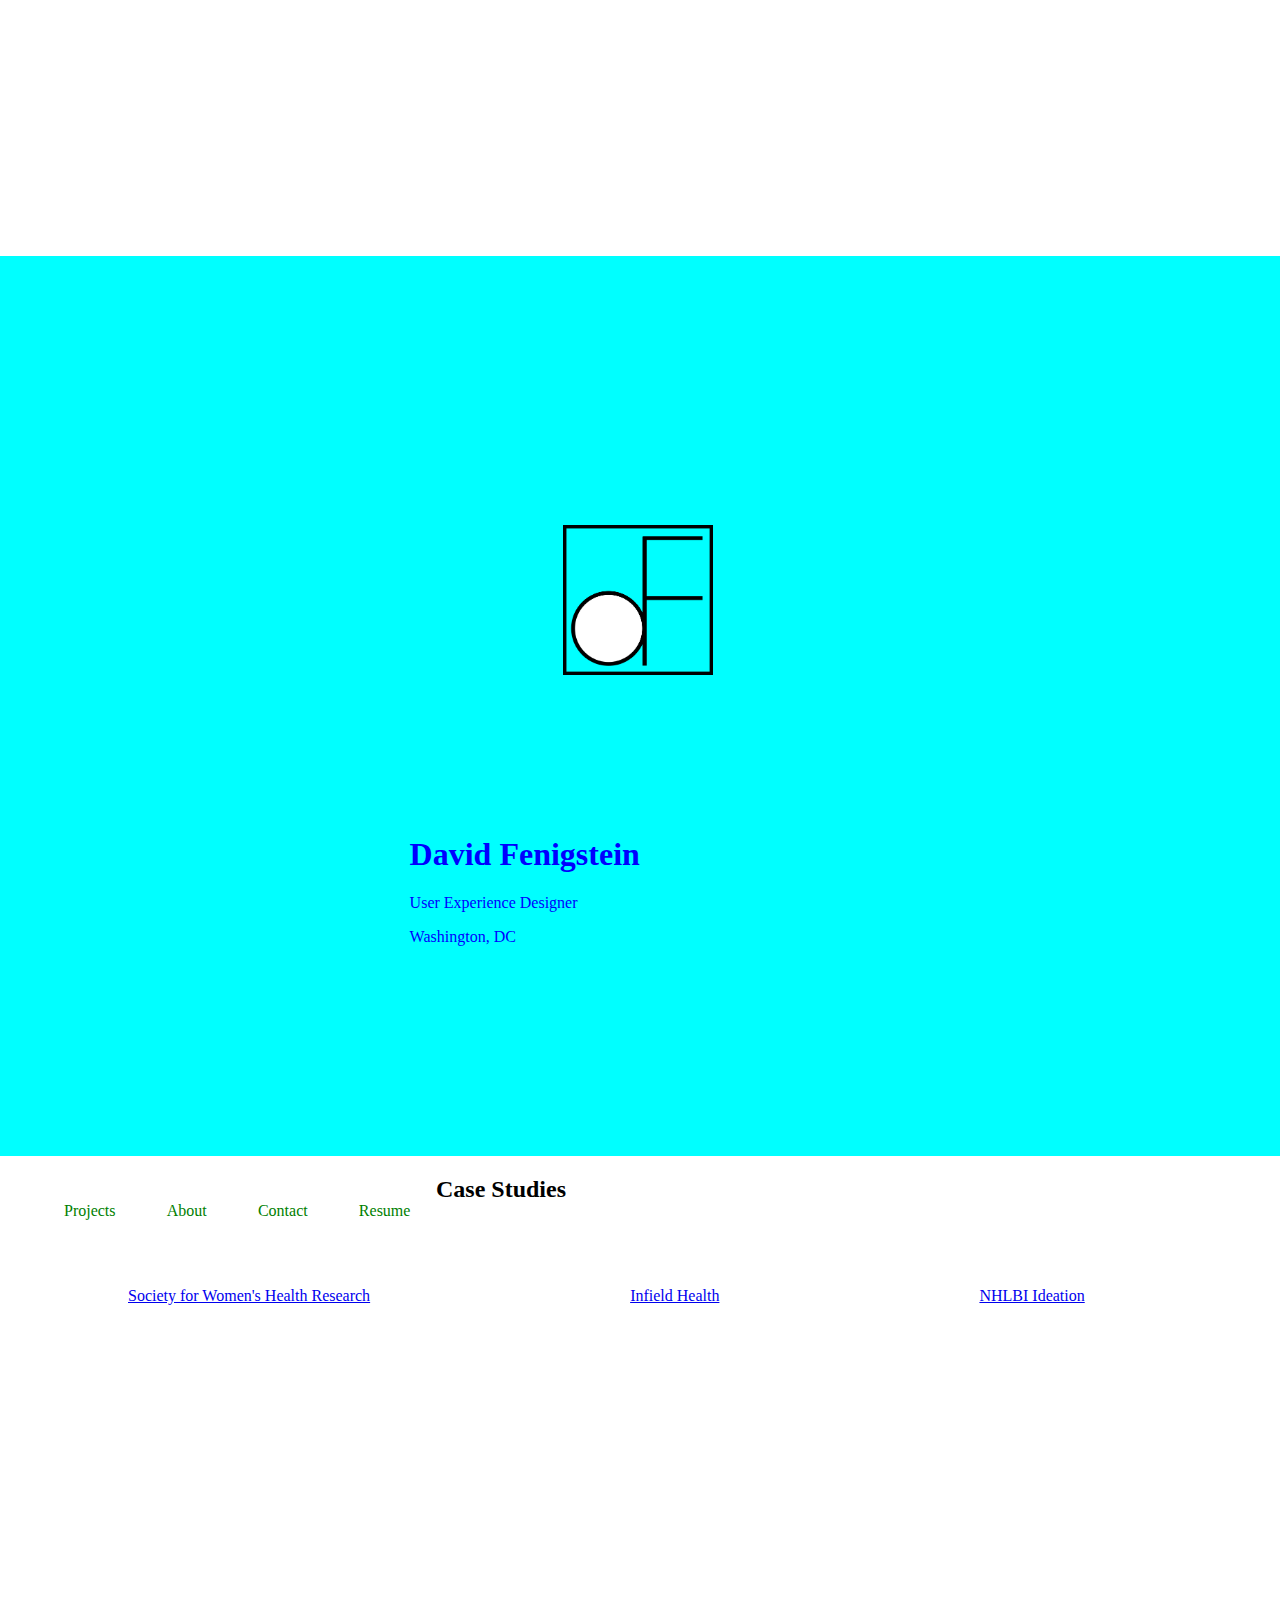
<file: index.html>
<!doctype html>
<html>
<head>
	<meta charset="UTF-8">
	<meta name="viewport" content="initial-scale=1, maximum-scale=1">
	<title>Just Trust UX</title>
		<link rel="stylesheet" href="https://stackpath.bootstrapcdn.com/bootstrap/4.1.3/css/bootstrap.min.css" integrity="sha384-MCw98/SFnGE8fJT3GXwEOngsV7Zt27NXFoaoApmYm81iuXoPkFOJwJ8ERdknLPMO" crossorigin="anonymous">
	<link rel="stylesheet" href="style.css">
</head>

<body>
	<div class="row container-fluid">
		<div class="col-md-6 col-lg-7 screenheight container" id="left-section">
			<div id="about">
				<img src="df-logo.png" class="center" id="logo">
				<div id="whoami">
					<h1 class="display-4">David Fenigstein</h1>
					<p class="lead">User Experience Designer</p>
					<p class="my-4">Washington, DC</p>
				</div>
			</div>
		</div>
		<div class="col-md-6 col-lg-5 screenheight" id="right-section">
			<div class="row nav-menu">		
  				<li><a href="index.html">Projects</a></li>
  				<li><a href="#news">About</a></li>
  				<li><a href="contact.html">Contact</a></li>
  				<li><a href="fenigstein_resume_new.pdf" target="_blank">Resume</a></li>
			</div>
			<div class ="row">
				<h2 class="display-4" id="case-title">Case Studies</h2>
			</div>
			<div class="list-group h3">
				<a href="swhr.pdf" class="list-group-item borderless" target="_blank">Society for Women's Health Research</a>
				<a href="infieldhealth.pdf" class="list-group-item borderless" target="_blank">Infield Health</a>
				<a href="ideation.pdf" class="list-group-item borderless" target="_blank">NHLBI Ideation</a>
			</div>
		</div>
	</div>
</body>
</html>
</file>
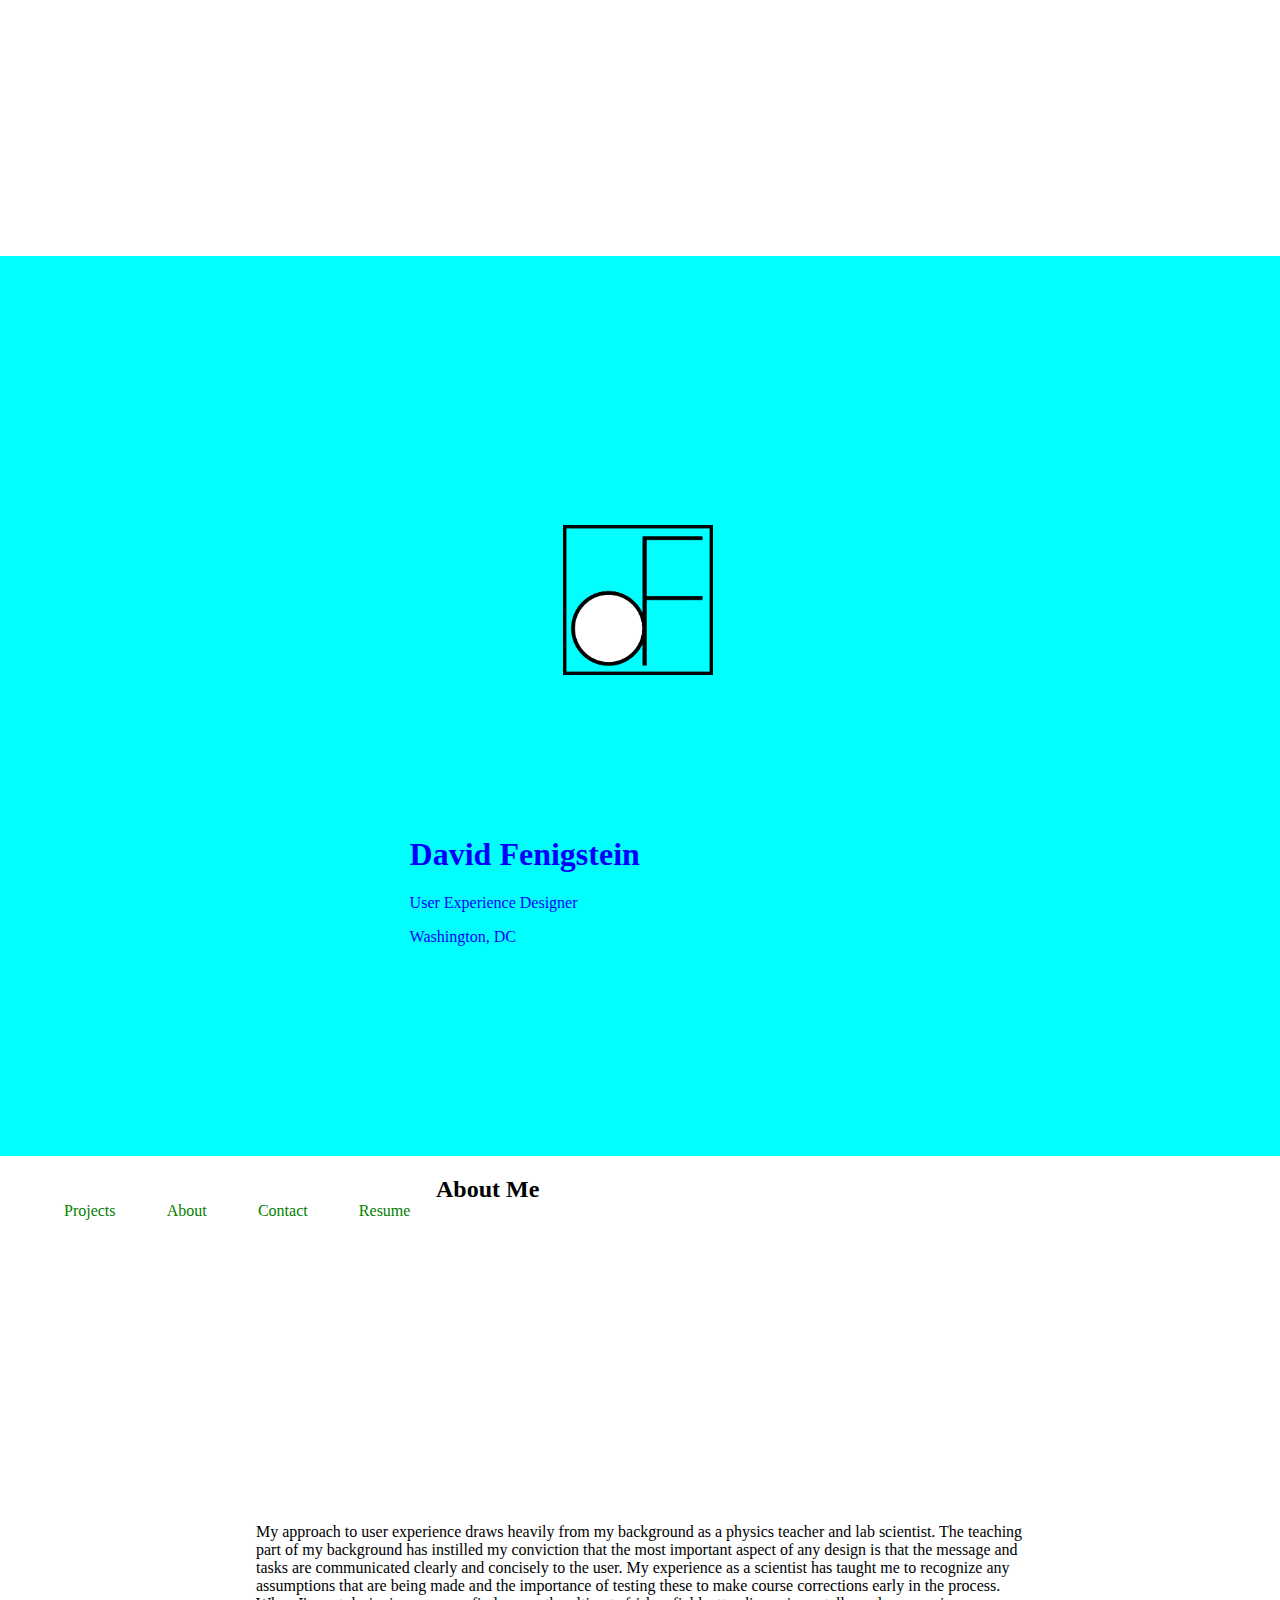
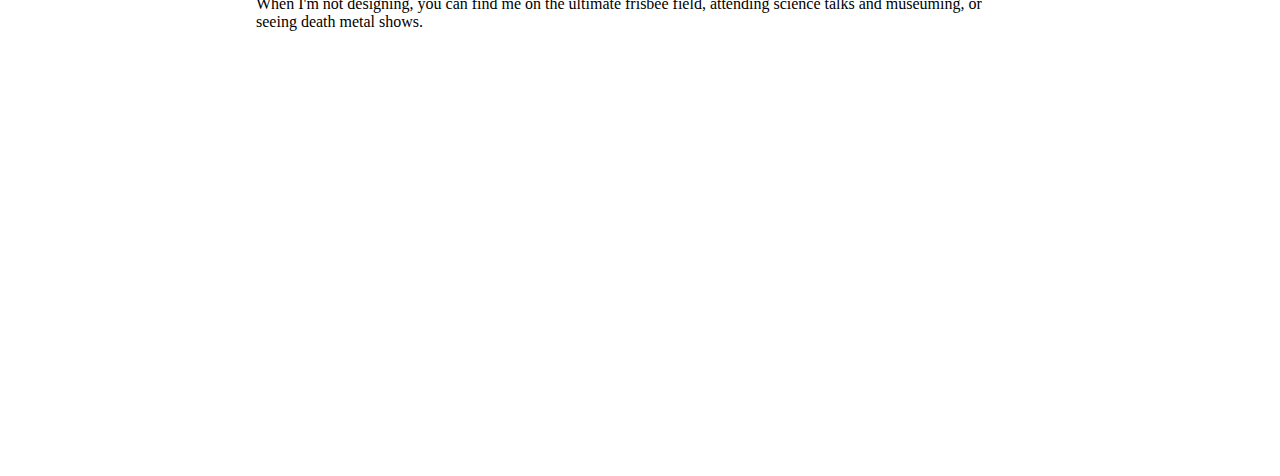
<file: about.html>
<!doctype html>
<html>
<head>
	<meta charset="UTF-8">
	<meta name="viewport" content="initial-scale=1, maximum-scale=1">
	<title>Just Trust UX</title>
		<link rel="stylesheet" href="https://stackpath.bootstrapcdn.com/bootstrap/4.1.3/css/bootstrap.min.css" integrity="sha384-MCw98/SFnGE8fJT3GXwEOngsV7Zt27NXFoaoApmYm81iuXoPkFOJwJ8ERdknLPMO" crossorigin="anonymous">
	<link rel="stylesheet" href="style.css">
</head>

<body>
	<div class="row container-fluid">
		<div class="col-md-6 col-lg-7 screenheight container" id="left-section">
			<div id="about">
				<img src="df-logo.png" class="center" id="logo">
				<div id="whoami">
					<h1 class="display-4">David Fenigstein</h1>
					<p class="lead">User Experience Designer</p>
					<p class="my-4">Washington, DC</p>
				</div>
			</div>
		</div>
		<div class="col-md-6 col-lg-5 screenheight" id="right-section">
			<div class="row nav-menu">		
  				<li><a href="index.html">Projects</a></li>
  				<li><a href="about.html">About</a></li>
  				<li><a href="contact.html">Contact</a></li>
  				<li><a href="fenigstein_resume_new.pdf" target="_blank">Resume</a></li>
			</div>
			<div class ="row">
				<h2 class="display-4" id="case-title">About Me</h2>
			</div>
			<div class="row" id="about">
				<p>My approach to user experience draws heavily from my background as a physics teacher and lab scientist. The teaching part of my background has instilled my conviction that the most important aspect of any design is that the message and tasks are communicated clearly and concisely to the user. My experience as a scientist has taught me to recognize any assumptions that are being made and the importance of testing these to make course corrections early in the process. When I'm not designing, you can find me on the ultimate frisbee field, attending science talks and museuming, or seeing death metal shows.</p>
			</div>
		</div>
	</div>
</body>
</html>
</file>
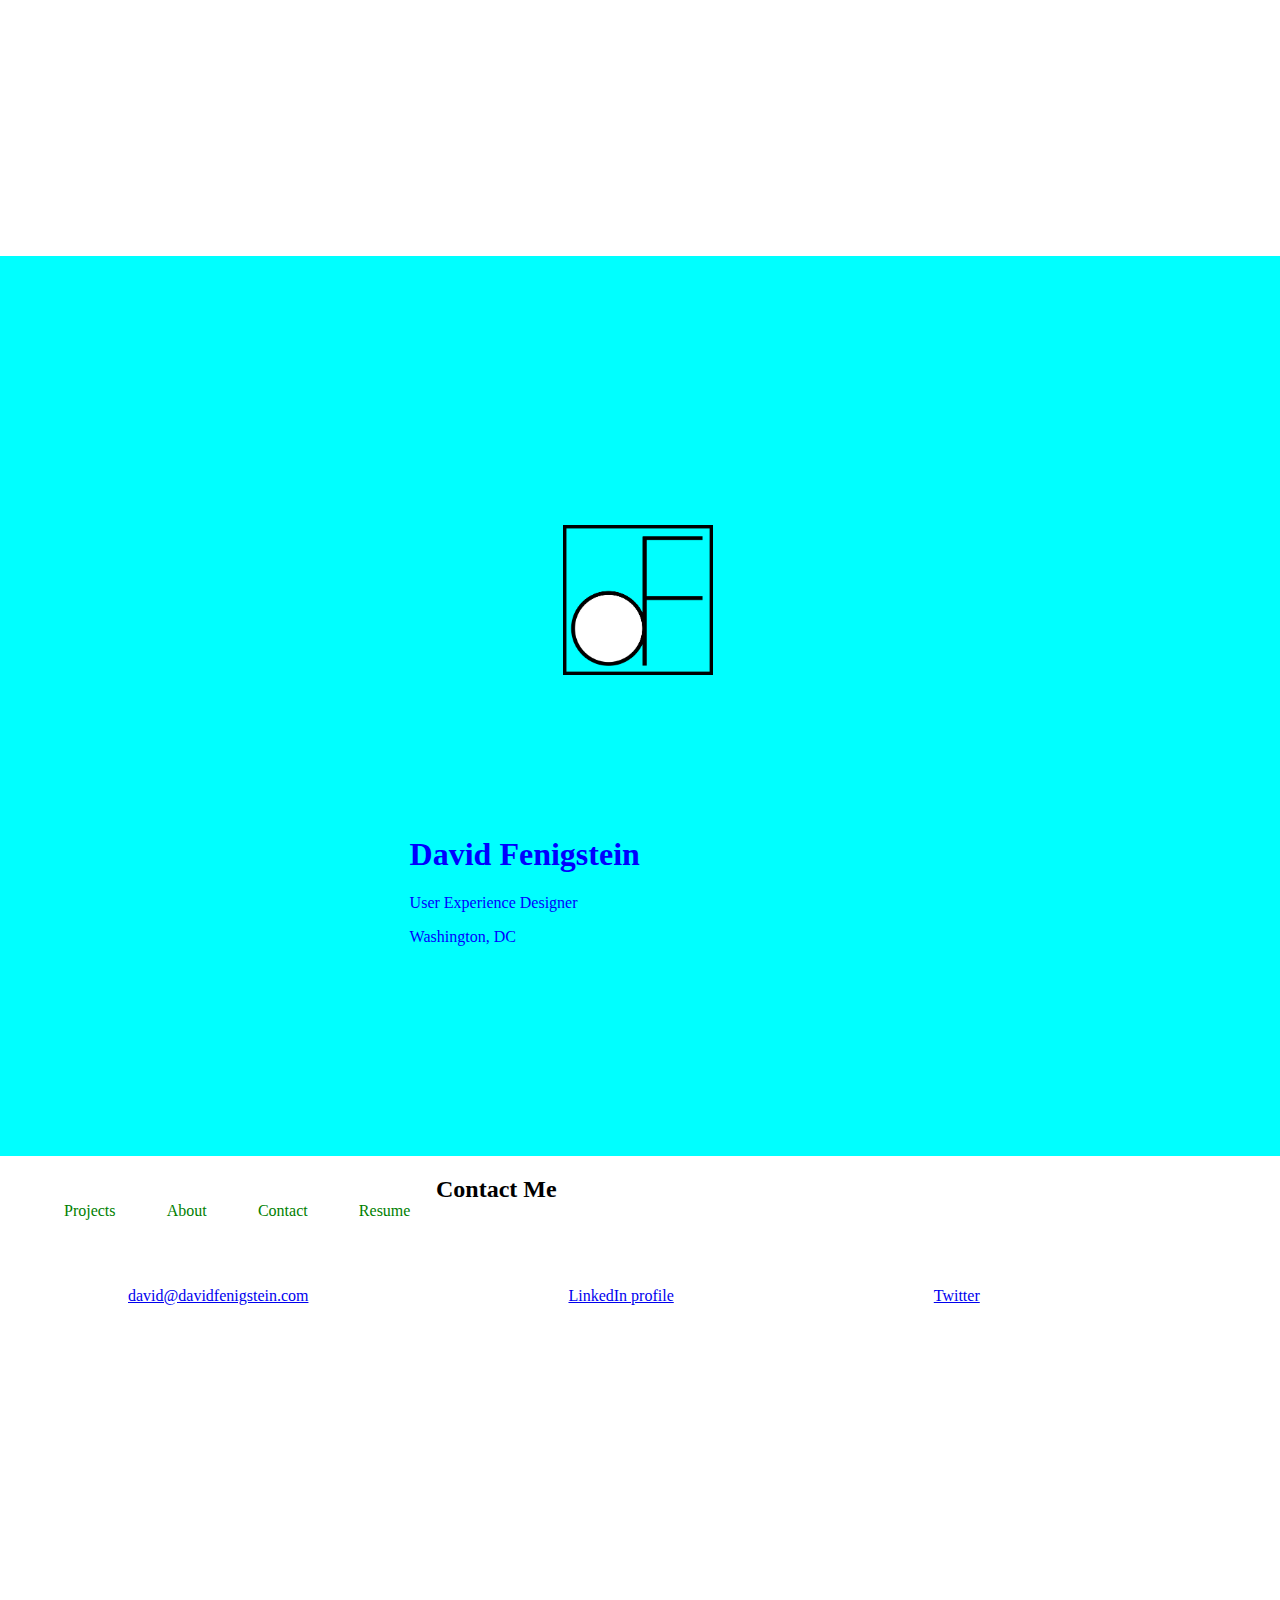
<file: contact.html>
<!doctype html>
<html>
<head>
	<meta charset="UTF-8">
	<meta name="viewport" content="initial-scale=1, maximum-scale=1">
	<title>Just Trust UX</title>
		<link rel="stylesheet" href="https://stackpath.bootstrapcdn.com/bootstrap/4.1.3/css/bootstrap.min.css" integrity="sha384-MCw98/SFnGE8fJT3GXwEOngsV7Zt27NXFoaoApmYm81iuXoPkFOJwJ8ERdknLPMO" crossorigin="anonymous">
	<link rel="stylesheet" href="style.css">
</head>

<body>
	<div class="row container-fluid">
		<div class="col-md-6 col-lg-7 screenheight container" id="left-section">
			<div id="about">
				<img src="df-logo.png" class="center" id="logo">
				<div id="whoami">
					<h1 class="display-4">David Fenigstein</h1>
					<p class="lead">User Experience Designer</p>
					<p class="my-4">Washington, DC</p>
				</div>
			</div>
		</div>
		<div class="col-md-6 col-lg-5 screenheight" id="right-section">
			<div class="row nav-menu">		
  				<li><a href="index.html">Projects</a></li>
  				<li><a href="about.html">About</a></li>
  				<li><a href="contact.html">Contact</a></li>
  				<li><a href="fenigstein_resume_new.pdf" target="_blank">Resume</a></li>
			</div>
			<div class ="row">
				<h2 class="display-4" id="case-title">Contact Me</h2>
			</div>
			<div class="list-group h3">
				<a href="mailto:david@davidfenigstein.com" class="list-group-item borderless">david@davidfenigstein.com</a>
				<a href="https://www.linkedin.com/in/davidfenigstein/" class="list-group-item borderless">LinkedIn profile</a>
				<a href="https://twitter.com/CafeScienceUS" class="list-group-item borderless">Twitter</a>
			</div>
		</div>
	</div>
</body>
</html>
</file>
<file: style.css>
@charset "UTF-8";
/* CSS Document */


body {
  margin: 0px;
  height:100%;
  overflow: hidden;
}

@media (max-width: 767px) {
  body {
    overflow: scroll;
    width: 100vw;
  }
}

.center {
  display: block;
  margin-left: auto;
  margin-right: auto;
}

.screenheight {
  height: 100vh;
}

#left-section{
  background-color: aqua;
  color:blue;
  position:relative;
  padding-right: 0;
}

#right-section{
  background-color: white;
  position:relative;
}

#whoami {
  position: absolute;
  margin: 20%;
  width: 300px;
  top: 45vh;
  z-index: 2;
}

#about{
  position: relative;
  margin: 20%;
}

#logo {
	display: block;
  margin: 35% 40%;
  width: 30%;
  max-width: 150px;
  min-width: 80px;

	z-index: 100;
	position:absolute;
}

#case-title {
  padding: 0 0 5% 10%;
}

#resume {
  padding-left: 3vw;
}

.nav-menu {
  padding-left: 3vw;
}

ul {
    list-style: none;
    display: none;
    margin: 0;
    padding: 0;
    overflow: hidden;
}

li {
    float: left;
    list-style: none;
}

li a {
    display: block;
    color: green;
    text-align: center;
    padding: 2vw;
    text-decoration: none;
}

li a:hover {
    color: #111111;
}

.borderless {
  border: 0;
  padding: 5% 10%;
}

.parent {
  position: relative;
}

#home-menu {
  padding: 20px;
}
</file>
